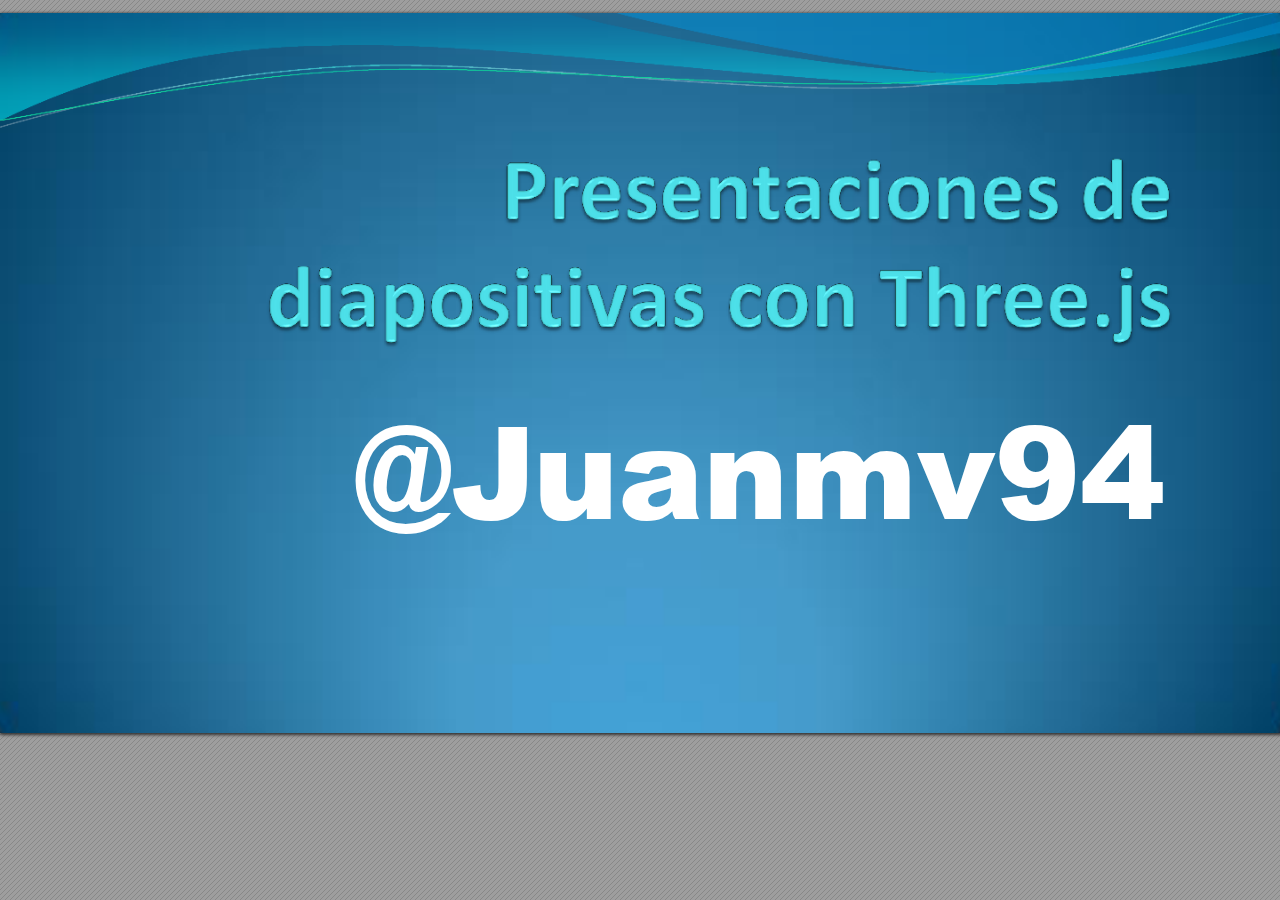
<file: slides/1/index.html>
<!DOCTYPE html>
<!-- Created by pdf2htmlEX (https://github.com/coolwanglu/pdf2htmlex) -->
<html xmlns="http://www.w3.org/1999/xhtml">
<head>
<meta charset="utf-8"/>
<meta name="generator" content="pdf2htmlEX"/>
<meta http-equiv="X-UA-Compatible" content="IE=edge,chrome=1"/>
<link rel="stylesheet" href="base.min.css"/>
<link rel="stylesheet" href="fancy.min.css"/>
<link rel="stylesheet" href="index.css"/>
<script src="compatibility.min.js"></script>
<script src="pdf2htmlEX.min.js"></script>
<script>
try{
pdf2htmlEX.defaultViewer = new pdf2htmlEX.Viewer({});
}catch(e){}
</script>
<title></title>
</head>
<body>
<div id="sidebar">
<div id="outline">
</div>
</div>
<div id="page-container">
<div id="pf1" class="pf w0 h0" data-page-no="1"><div class="pc pc1 w0 h0"><img class="bi x0 y0 w0 h0" alt="" src="bg1.png"/><div class="t m0 x1 h1 y1 ff1 fs0 fc0 sc0 ls0 ws0">@J<span class="_ _0"></span>uanmv94 </div></div><div class="pi" data-data='{"ctm":[1.777778,0.000000,0.000000,1.777778,0.000000,0.000000]}'></div></div>
</div>
<div class="loading-indicator">
<img alt="" src="pdf2htmlEX-64x64.png"/>
</div>
</body>
</html>
</file>
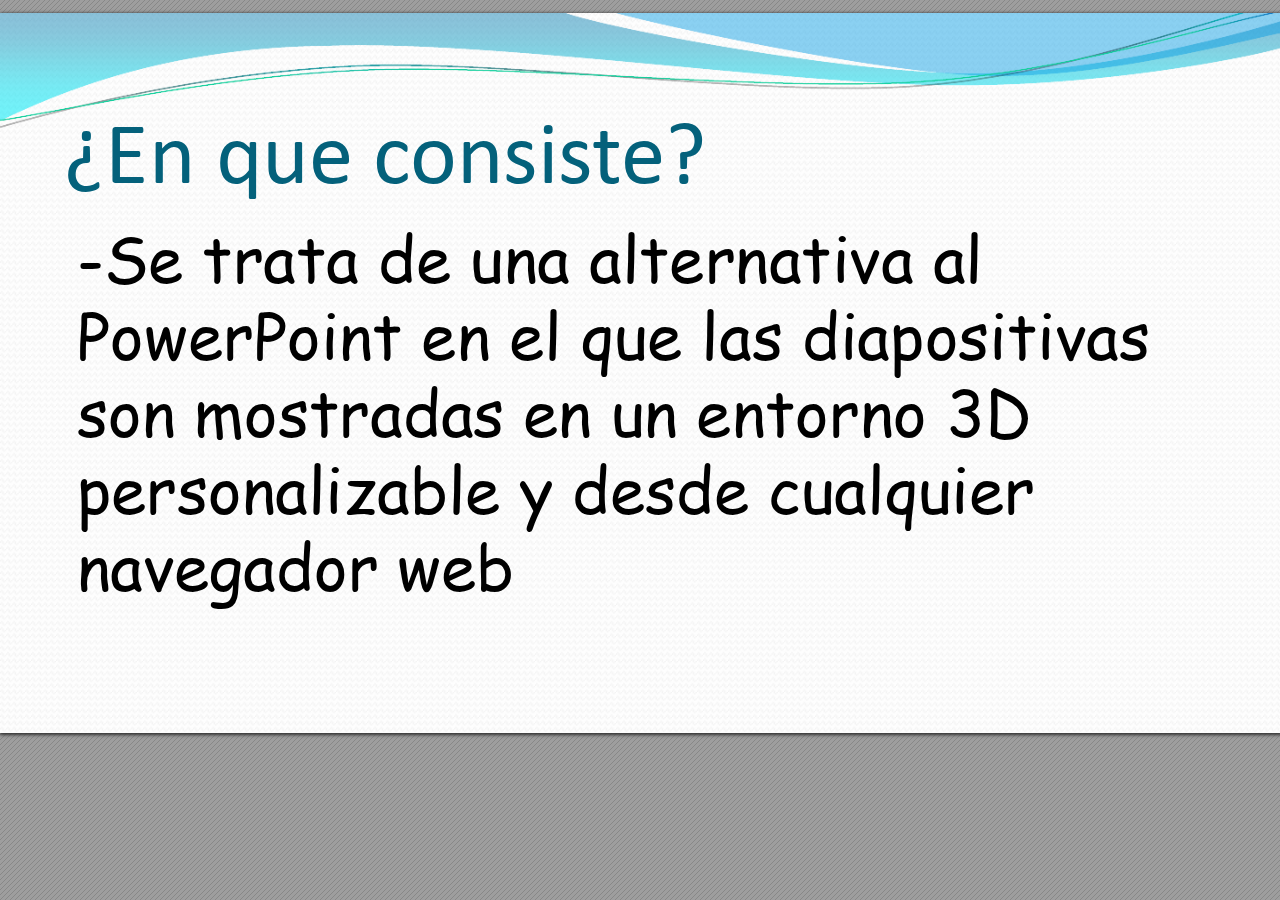
<file: slides/2/index.html>
<!DOCTYPE html>
<!-- Created by pdf2htmlEX (https://github.com/coolwanglu/pdf2htmlex) -->
<html xmlns="http://www.w3.org/1999/xhtml">
<head>
<meta charset="utf-8"/>
<meta name="generator" content="pdf2htmlEX"/>
<meta http-equiv="X-UA-Compatible" content="IE=edge,chrome=1"/>
<link rel="stylesheet" href="base.min.css"/>
<link rel="stylesheet" href="fancy.min.css"/>
<link rel="stylesheet" href="index.css"/>
<script src="compatibility.min.js"></script>
<script src="pdf2htmlEX.min.js"></script>
<script>
try{
pdf2htmlEX.defaultViewer = new pdf2htmlEX.Viewer({});
}catch(e){}
</script>
<title></title>
</head>
<body>
<div id="sidebar">
<div id="outline">
</div>
</div>
<div id="page-container">
<div id="pf2" class="pf w0 h0" data-page-no="2"><div class="pc pc2 w0 h0"><img class="bi x0 y0 w0 h0" alt="" src="bg2.png"/><div class="t m0 x1 h1 y1 ff1 fs0 fc0 sc0 ls0 ws0">¿En que c<span class="_ _0"></span>onsis<span class="_ _0"></span>t<span class="_ _1"></span>e? </div><div class="t m0 x2 h2 y2 ff2 fs1 fc1 sc0 ls0 ws0">-Se trata de una alternativa al </div><div class="t m0 x2 h2 y3 ff2 fs1 fc1 sc0 ls0 ws0">PowerPoint en el que las diapositivas </div><div class="t m0 x2 h3 y4 ff2 fs2 fc1 sc0 ls0 ws0">son mostradas <span class="_ _1"></span>en un entorno 3D </div><div class="t m0 x2 h2 y5 ff2 fs1 fc1 sc0 ls0 ws0">personalizable y desde cualquier </div><div class="t m0 x2 h3 y6 ff2 fs2 fc1 sc0 ls0 ws0">navegador <span class="_ _1"></span>web </div></div><div class="pi" data-data='{"ctm":[1.777778,0.000000,0.000000,1.777778,0.000000,0.000000]}'></div></div>
</div>
<div class="loading-indicator">
<img alt="" src="pdf2htmlEX-64x64.png"/>
</div>
</body>
</html>
</file>
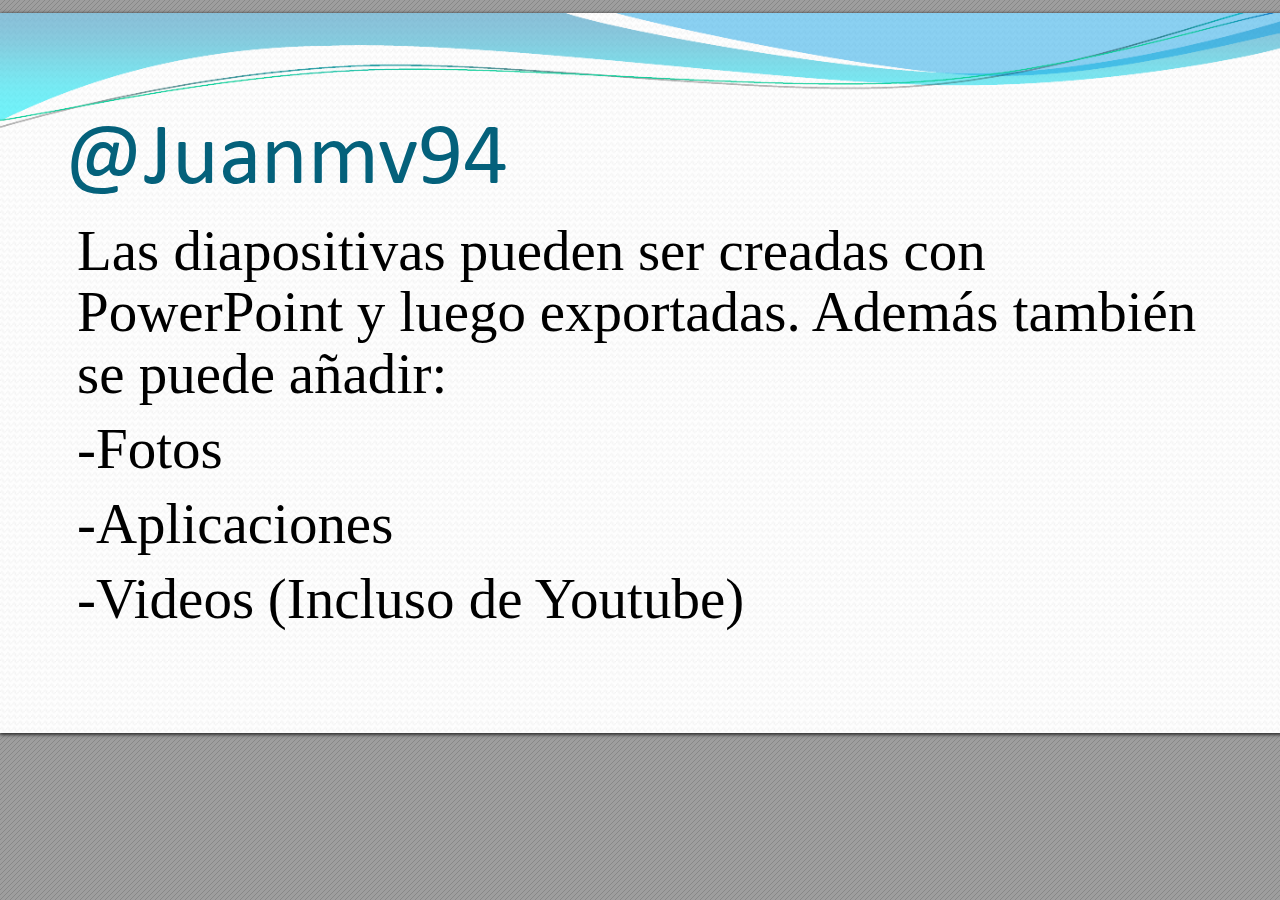
<file: slides/3/index.html>
<!DOCTYPE html>
<!-- Created by pdf2htmlEX (https://github.com/coolwanglu/pdf2htmlex) -->
<html xmlns="http://www.w3.org/1999/xhtml">
<head>
<meta charset="utf-8"/>
<meta name="generator" content="pdf2htmlEX"/>
<meta http-equiv="X-UA-Compatible" content="IE=edge,chrome=1"/>
<link rel="stylesheet" href="base.min.css"/>
<link rel="stylesheet" href="fancy.min.css"/>
<link rel="stylesheet" href="index.css"/>
<script src="compatibility.min.js"></script>
<script src="pdf2htmlEX.min.js"></script>
<script>
try{
pdf2htmlEX.defaultViewer = new pdf2htmlEX.Viewer({});
}catch(e){}
</script>
<title></title>
</head>
<body>
<div id="sidebar">
<div id="outline">
</div>
</div>
<div id="page-container">
<div id="pf3" class="pf w0 h0" data-page-no="3"><div class="pc pc3 w0 h0"><img class="bi x0 y0 w0 h0" alt="" src="bg3.png"/><div class="t m0 x1 h1 y1 ff1 fs0 fc0 sc0 ls0 ws0">@Juanm<span class="_ _0"></span>v94 </div><div class="t m0 x2 h2 y2 ff2 fs1 fc1 sc0 ls0 ws0">Las diapositivas pueden <span class="_ _1"></span>ser creadas con </div><div class="t m0 x2 h3 y3 ff2 fs2 fc1 sc0 ls0 ws0">PowerPoint <span class="_ _1"></span>y luego <span class="_ _1"></span>exportadas. <span class="_ _2"></span>Además también </div><div class="t m0 x2 h2 y4 ff2 fs1 fc1 sc0 ls0 ws0">se pued<span class="_ _3"></span>e <span class="_ _1"></span>añad<span class="_ _3"></span>ir: </div><div class="t m0 x2 h3 y5 ff2 fs2 fc1 sc0 ls0 ws0">-Fotos </div><div class="t m0 x2 h2 y6 ff2 fs1 fc1 sc0 ls0 ws0">-Aplicaciones<span class="_ _3"></span> </div><div class="t m0 x2 h3 y7 ff2 fs2 fc1 sc0 ls0 ws0">-V<span class="_ _2"></span>ideos <span class="_ _1"></span>(Incluso de <span class="_ _4"></span>Y<span class="_ _5"></span>outube) </div><div class="t m0 x3 h4 y8 ff3 fs3 fc1 sc0 ls0 ws0"> </div></div><div class="pi" data-data='{"ctm":[1.777778,0.000000,0.000000,1.777778,0.000000,0.000000]}'></div></div>
</div>
<div class="loading-indicator">
<img alt="" src="pdf2htmlEX-64x64.png"/>
</div>
</body>
</html>
</file>
<file: slides/1/index.css>
.ff0{font-family:sans-serif;visibility:hidden;}
@font-face{font-family:ff1;src:url(f1.woff)format("woff");}.ff1{font-family:ff1;line-height:0.842285;font-style:normal;font-weight:normal;visibility:visible;}
.m0{transform:matrix(0.444444,0.000000,0.000000,0.444444,0,0);-ms-transform:matrix(0.444444,0.000000,0.000000,0.444444,0,0);-webkit-transform:matrix(0.444444,0.000000,0.000000,0.444444,0,0);}
.v0{vertical-align:0.000000px;}
.ls0{letter-spacing:0.000000px;}
.sc_{text-shadow:none;}
.sc0{text-shadow:-0.015em 0 transparent,0 0.015em transparent,0.015em 0 transparent,0 -0.015em  transparent;}
@media screen and (-webkit-min-device-pixel-ratio:0){
.sc_{-webkit-text-stroke:0px transparent;}
.sc0{-webkit-text-stroke:0.015em transparent;text-shadow:none;}
}
.ws0{word-spacing:0.000000px;}
._0{margin-left:-7.778592px;}
.fc0{color:rgb(255,255,255);}
.fs0{font-size:288.096000px;}
.y0{bottom:0.000000px;}
.y1{bottom:213.368889px;}
.h1{height:209.882438px;}
.h0{height:720.000000px;}
.w0{width:1280.000000px;}
.x0{left:0.000000px;}
.x1{left:355.662222px;}
@media print{
.v0{vertical-align:0.000000pt;}
.ls0{letter-spacing:0.000000pt;}
.ws0{word-spacing:0.000000pt;}
._0{margin-left:-5.833944pt;}
.fs0{font-size:216.072000pt;}
.y0{bottom:0.000000pt;}
.y1{bottom:160.026667pt;}
.h1{height:157.411828pt;}
.h0{height:540.000000pt;}
.w0{width:960.000000pt;}
.x0{left:0.000000pt;}
.x1{left:266.746667pt;}
}
</file>
<file: slides/2/index.css>
.ff0{font-family:sans-serif;visibility:hidden;}
@font-face{font-family:ff1;src:url(f1.woff)format("woff");}.ff1{font-family:ff1;line-height:0.859863;font-style:normal;font-weight:normal;visibility:visible;}
@font-face{font-family:ff2;src:url(f2.woff)format("woff");}.ff2{font-family:ff2;line-height:1.083496;font-style:normal;font-weight:normal;visibility:visible;}
.m0{transform:matrix(0.444444,0.000000,0.000000,0.444444,0,0);-ms-transform:matrix(0.444444,0.000000,0.000000,0.444444,0,0);-webkit-transform:matrix(0.444444,0.000000,0.000000,0.444444,0,0);}
.v0{vertical-align:0.000000px;}
.ls0{letter-spacing:0.000000px;}
.sc_{text-shadow:none;}
.sc0{text-shadow:-0.015em 0 transparent,0 0.015em transparent,0.015em 0 transparent,0 -0.015em  transparent;}
@media screen and (-webkit-min-device-pixel-ratio:0){
.sc_{-webkit-text-stroke:0px transparent;}
.sc0{-webkit-text-stroke:0.015em transparent;text-shadow:none;}
}
.ws0{word-spacing:0.000000px;}
._0{margin-left:-2.802240px;}
._1{margin-left:-1.200960px;}
.fc1{color:rgb(0,0,0);}
.fc0{color:rgb(4,97,123);}
.fs1{font-size:144.000000px;}
.fs2{font-size:144.096000px;}
.fs0{font-size:200.160000px;}
.y0{bottom:0.000000px;}
.y6{bottom:142.208000px;}
.y5{bottom:219.057778px;}
.y4{bottom:295.857778px;}
.y3{bottom:372.693333px;}
.y2{bottom:449.528889px;}
.y1{bottom:549.511111px;}
.h2{height:115.171875px;}
.h3{height:115.248656px;}
.h1{height:136.534922px;}
.h0{height:720.000000px;}
.w0{width:1280.000000px;}
.x0{left:0.000000px;}
.x1{left:64.000000px;}
.x2{left:76.800000px;}
@media print{
.v0{vertical-align:0.000000pt;}
.ls0{letter-spacing:0.000000pt;}
.ws0{word-spacing:0.000000pt;}
._0{margin-left:-2.101680pt;}
._1{margin-left:-0.900720pt;}
.fs1{font-size:108.000000pt;}
.fs2{font-size:108.072000pt;}
.fs0{font-size:150.120000pt;}
.y0{bottom:0.000000pt;}
.y6{bottom:106.656000pt;}
.y5{bottom:164.293333pt;}
.y4{bottom:221.893333pt;}
.y3{bottom:279.520000pt;}
.y2{bottom:337.146667pt;}
.y1{bottom:412.133333pt;}
.h2{height:86.378906pt;}
.h3{height:86.436492pt;}
.h1{height:102.401191pt;}
.h0{height:540.000000pt;}
.w0{width:960.000000pt;}
.x0{left:0.000000pt;}
.x1{left:48.000000pt;}
.x2{left:57.600000pt;}
}
</file>
<file: slides/3/index.css>
.ff0{font-family:sans-serif;visibility:hidden;}
@font-face{font-family:ff1;src:url(f1.woff)format("woff");}.ff1{font-family:ff1;line-height:0.859863;font-style:normal;font-weight:normal;visibility:visible;}
.ff2{font-family:Times New Roman,sans-serif;font-weight:normal;font-style:normal;line-height:1.313477;visibility:visible;}
@font-face{font-family:ff3;src:url(f3.woff)format("woff");}.ff3{font-family:ff3;line-height:0.749512;font-style:normal;font-weight:normal;visibility:visible;}
.m0{transform:matrix(0.444444,0.000000,0.000000,0.444444,0,0);-ms-transform:matrix(0.444444,0.000000,0.000000,0.444444,0,0);-webkit-transform:matrix(0.444444,0.000000,0.000000,0.444444,0,0);}
.v0{vertical-align:0.000000px;}
.ls0{letter-spacing:0.000000px;}
.sc_{text-shadow:none;}
.sc0{text-shadow:-0.015em 0 transparent,0 0.015em transparent,0.015em 0 transparent,0 -0.015em  transparent;}
@media screen and (-webkit-min-device-pixel-ratio:0){
.sc_{-webkit-text-stroke:0px transparent;}
.sc0{-webkit-text-stroke:0.015em transparent;text-shadow:none;}
}
.ws0{word-spacing:0.000000px;}
._5{margin-left:-12.953856px;}
._2{margin-left:-7.569216px;}
._4{margin-left:-4.840096px;}
._0{margin-left:-3.002400px;}
._1{margin-left:-1.409760px;}
._3{width:1.025280px;}
.fc1{color:rgb(0,0,0);}
.fc0{color:rgb(4,97,123);}
.fs3{font-size:104.160000px;}
.fs1{font-size:128.160000px;}
.fs2{font-size:128.256000px;}
.fs0{font-size:200.160000px;}
.y0{bottom:0.000000px;}
.y8{bottom:51.754667px;}
.y7{bottom:113.834667px;}
.y6{bottom:188.977778px;}
.y5{bottom:264.071111px;}
.y4{bottom:339.200000px;}
.y3{bottom:400.640000px;}
.y2{bottom:462.115556px;}
.y1{bottom:549.511111px;}
.h4{height:76.645078px;}
.h2{height:129.036094px;}
.h3{height:129.132750px;}
.h1{height:136.534922px;}
.h0{height:720.000000px;}
.w0{width:1280.000000px;}
.x0{left:0.000000px;}
.x1{left:64.000000px;}
.x2{left:76.800000px;}
.x3{left:115.200000px;}
@media print{
.v0{vertical-align:0.000000pt;}
.ls0{letter-spacing:0.000000pt;}
.ws0{word-spacing:0.000000pt;}
._5{margin-left:-9.715392pt;}
._2{margin-left:-5.676912pt;}
._4{margin-left:-3.630072pt;}
._0{margin-left:-2.251800pt;}
._1{margin-left:-1.057320pt;}
._3{width:0.768960pt;}
.fs3{font-size:78.120000pt;}
.fs1{font-size:96.120000pt;}
.fs2{font-size:96.192000pt;}
.fs0{font-size:150.120000pt;}
.y0{bottom:0.000000pt;}
.y8{bottom:38.816000pt;}
.y7{bottom:85.376000pt;}
.y6{bottom:141.733333pt;}
.y5{bottom:198.053333pt;}
.y4{bottom:254.400000pt;}
.y3{bottom:300.480000pt;}
.y2{bottom:346.586667pt;}
.y1{bottom:412.133333pt;}
.h4{height:57.483809pt;}
.h2{height:96.777070pt;}
.h3{height:96.849562pt;}
.h1{height:102.401191pt;}
.h0{height:540.000000pt;}
.w0{width:960.000000pt;}
.x0{left:0.000000pt;}
.x1{left:48.000000pt;}
.x2{left:57.600000pt;}
.x3{left:86.400000pt;}
}
</file>
<file: slides/1/base.min.css>
/*! 
 * Base CSS for pdf2htmlEX
 * Copyright 2012,2013 Lu Wang <coolwanglu@gmail.com> 
 * https://github.com/coolwanglu/pdf2htmlEX/blob/master/share/LICENSE
 */#sidebar{position:absolute;top:0;left:0;bottom:0;width:250px;padding:0;margin:0;overflow:auto}#page-container{position:absolute;top:0;left:0;margin:0;padding:0;border:0}@media screen{#sidebar.opened+#page-container{left:250px}#page-container{bottom:0;right:0;overflow:auto}.loading-indicator{display:none}.loading-indicator.active{display:block;position:absolute;width:64px;height:64px;top:50%;left:50%;margin-top:-32px;margin-left:-32px}.loading-indicator img{position:absolute;top:0;left:0;bottom:0;right:0}}@media print{@page{margin:0}html{margin:0}body{margin:0;-webkit-print-color-adjust:exact}#sidebar{display:none}#page-container{width:auto;height:auto;overflow:visible;background-color:transparent}.d{display:none}}.pf{position:relative;background-color:white;overflow:hidden;margin:0;border:0}.pc{position:absolute;border:0;padding:0;margin:0;top:0;left:0;width:100%;height:100%;overflow:hidden;display:block;transform-origin:0 0;-ms-transform-origin:0 0;-webkit-transform-origin:0 0}.pc.opened{display:block}.bf{position:absolute;border:0;margin:0;top:0;bottom:0;width:100%;height:100%;-ms-user-select:none;-moz-user-select:none;-webkit-user-select:none;user-select:none}.bi{position:absolute;border:0;margin:0;-ms-user-select:none;-moz-user-select:none;-webkit-user-select:none;user-select:none}@media print{.pf{margin:0;box-shadow:none;page-break-after:always;page-break-inside:avoid}@-moz-document url-prefix(){.pf{overflow:visible;border:1px solid #fff}.pc{overflow:visible}}}.c{position:absolute;border:0;padding:0;margin:0;overflow:hidden;display:block}.t{position:absolute;white-space:pre;font-size:1px;transform-origin:0 100%;-ms-transform-origin:0 100%;-webkit-transform-origin:0 100%;unicode-bidi:bidi-override;-moz-font-feature-settings:"liga" 0}.t:after{content:''}.t:before{content:'';display:inline-block}.t span{position:relative;unicode-bidi:bidi-override}._{display:inline-block;color:transparent;z-index:-1}::selection{background:rgba(127,255,255,0.4)}::-moz-selection{background:rgba(127,255,255,0.4)}.pi{display:none}.d{position:absolute;transform-origin:0 100%;-ms-transform-origin:0 100%;-webkit-transform-origin:0 100%}.it{border:0;background-color:rgba(255,255,255,0.0)}.ir:hover{cursor:pointer}
</file>
<file: slides/1/fancy.min.css>
/*! 
 * Fancy styles for pdf2htmlEX
 * Copyright 2012,2013 Lu Wang <coolwanglu@gmail.com> 
 * https://github.com/coolwanglu/pdf2htmlEX/blob/master/share/LICENSE
 */@keyframes fadein{from{opacity:0}to{opacity:1}}@-webkit-keyframes fadein{from{opacity:0}to{opacity:1}}@keyframes swing{0{transform:rotate(0)}10%{transform:rotate(0)}90%{transform:rotate(720deg)}100%{transform:rotate(720deg)}}@-webkit-keyframes swing{0{-webkit-transform:rotate(0)}10%{-webkit-transform:rotate(0)}90%{-webkit-transform:rotate(720deg)}100%{-webkit-transform:rotate(720deg)}}@media screen{#sidebar{background-color:#2f3236;background-image:url("[data-uri]")}#outline{font-family:Georgia,Times,"Times New Roman",serif;font-size:13px;margin:2em 1em}#outline ul{padding:0}#outline li{list-style-type:none;margin:1em 0}#outline li>ul{margin-left:1em}#outline a,#outline a:visited,#outline a:hover,#outline a:active{line-height:1.2;color:#e8e8e8;text-overflow:ellipsis;white-space:nowrap;text-decoration:none;display:block;overflow:hidden;outline:0}#outline a:hover{color:#0cf}#page-container{background-color:#9e9e9e;background-image:url("[data-uri]");-webkit-transition:left 500ms;transition:left 500ms}.pf{margin:13px auto;box-shadow:1px 1px 3px 1px #333;border-collapse:separate}.pc.opened{-webkit-animation:fadein 100ms;animation:fadein 100ms}.loading-indicator.active{-webkit-animation:swing 1.5s ease-in-out .01s infinite alternate none;animation:swing 1.5s ease-in-out .01s infinite alternate none}.checked{background:no-repeat url([data-uri])}}
</file>
<file: slides/2/base.min.css>
/*! 
 * Base CSS for pdf2htmlEX
 * Copyright 2012,2013 Lu Wang <coolwanglu@gmail.com> 
 * https://github.com/coolwanglu/pdf2htmlEX/blob/master/share/LICENSE
 */#sidebar{position:absolute;top:0;left:0;bottom:0;width:250px;padding:0;margin:0;overflow:auto}#page-container{position:absolute;top:0;left:0;margin:0;padding:0;border:0}@media screen{#sidebar.opened+#page-container{left:250px}#page-container{bottom:0;right:0;overflow:auto}.loading-indicator{display:none}.loading-indicator.active{display:block;position:absolute;width:64px;height:64px;top:50%;left:50%;margin-top:-32px;margin-left:-32px}.loading-indicator img{position:absolute;top:0;left:0;bottom:0;right:0}}@media print{@page{margin:0}html{margin:0}body{margin:0;-webkit-print-color-adjust:exact}#sidebar{display:none}#page-container{width:auto;height:auto;overflow:visible;background-color:transparent}.d{display:none}}.pf{position:relative;background-color:white;overflow:hidden;margin:0;border:0}.pc{position:absolute;border:0;padding:0;margin:0;top:0;left:0;width:100%;height:100%;overflow:hidden;display:block;transform-origin:0 0;-ms-transform-origin:0 0;-webkit-transform-origin:0 0}.pc.opened{display:block}.bf{position:absolute;border:0;margin:0;top:0;bottom:0;width:100%;height:100%;-ms-user-select:none;-moz-user-select:none;-webkit-user-select:none;user-select:none}.bi{position:absolute;border:0;margin:0;-ms-user-select:none;-moz-user-select:none;-webkit-user-select:none;user-select:none}@media print{.pf{margin:0;box-shadow:none;page-break-after:always;page-break-inside:avoid}@-moz-document url-prefix(){.pf{overflow:visible;border:1px solid #fff}.pc{overflow:visible}}}.c{position:absolute;border:0;padding:0;margin:0;overflow:hidden;display:block}.t{position:absolute;white-space:pre;font-size:1px;transform-origin:0 100%;-ms-transform-origin:0 100%;-webkit-transform-origin:0 100%;unicode-bidi:bidi-override;-moz-font-feature-settings:"liga" 0}.t:after{content:''}.t:before{content:'';display:inline-block}.t span{position:relative;unicode-bidi:bidi-override}._{display:inline-block;color:transparent;z-index:-1}::selection{background:rgba(127,255,255,0.4)}::-moz-selection{background:rgba(127,255,255,0.4)}.pi{display:none}.d{position:absolute;transform-origin:0 100%;-ms-transform-origin:0 100%;-webkit-transform-origin:0 100%}.it{border:0;background-color:rgba(255,255,255,0.0)}.ir:hover{cursor:pointer}
</file>
<file: slides/2/fancy.min.css>
/*! 
 * Fancy styles for pdf2htmlEX
 * Copyright 2012,2013 Lu Wang <coolwanglu@gmail.com> 
 * https://github.com/coolwanglu/pdf2htmlEX/blob/master/share/LICENSE
 */@keyframes fadein{from{opacity:0}to{opacity:1}}@-webkit-keyframes fadein{from{opacity:0}to{opacity:1}}@keyframes swing{0{transform:rotate(0)}10%{transform:rotate(0)}90%{transform:rotate(720deg)}100%{transform:rotate(720deg)}}@-webkit-keyframes swing{0{-webkit-transform:rotate(0)}10%{-webkit-transform:rotate(0)}90%{-webkit-transform:rotate(720deg)}100%{-webkit-transform:rotate(720deg)}}@media screen{#sidebar{background-color:#2f3236;background-image:url("[data-uri]")}#outline{font-family:Georgia,Times,"Times New Roman",serif;font-size:13px;margin:2em 1em}#outline ul{padding:0}#outline li{list-style-type:none;margin:1em 0}#outline li>ul{margin-left:1em}#outline a,#outline a:visited,#outline a:hover,#outline a:active{line-height:1.2;color:#e8e8e8;text-overflow:ellipsis;white-space:nowrap;text-decoration:none;display:block;overflow:hidden;outline:0}#outline a:hover{color:#0cf}#page-container{background-color:#9e9e9e;background-image:url("[data-uri]");-webkit-transition:left 500ms;transition:left 500ms}.pf{margin:13px auto;box-shadow:1px 1px 3px 1px #333;border-collapse:separate}.pc.opened{-webkit-animation:fadein 100ms;animation:fadein 100ms}.loading-indicator.active{-webkit-animation:swing 1.5s ease-in-out .01s infinite alternate none;animation:swing 1.5s ease-in-out .01s infinite alternate none}.checked{background:no-repeat url([data-uri])}}
</file>
<file: slides/3/base.min.css>
/*! 
 * Base CSS for pdf2htmlEX
 * Copyright 2012,2013 Lu Wang <coolwanglu@gmail.com> 
 * https://github.com/coolwanglu/pdf2htmlEX/blob/master/share/LICENSE
 */#sidebar{position:absolute;top:0;left:0;bottom:0;width:250px;padding:0;margin:0;overflow:auto}#page-container{position:absolute;top:0;left:0;margin:0;padding:0;border:0}@media screen{#sidebar.opened+#page-container{left:250px}#page-container{bottom:0;right:0;overflow:auto}.loading-indicator{display:none}.loading-indicator.active{display:block;position:absolute;width:64px;height:64px;top:50%;left:50%;margin-top:-32px;margin-left:-32px}.loading-indicator img{position:absolute;top:0;left:0;bottom:0;right:0}}@media print{@page{margin:0}html{margin:0}body{margin:0;-webkit-print-color-adjust:exact}#sidebar{display:none}#page-container{width:auto;height:auto;overflow:visible;background-color:transparent}.d{display:none}}.pf{position:relative;background-color:white;overflow:hidden;margin:0;border:0}.pc{position:absolute;border:0;padding:0;margin:0;top:0;left:0;width:100%;height:100%;overflow:hidden;display:block;transform-origin:0 0;-ms-transform-origin:0 0;-webkit-transform-origin:0 0}.pc.opened{display:block}.bf{position:absolute;border:0;margin:0;top:0;bottom:0;width:100%;height:100%;-ms-user-select:none;-moz-user-select:none;-webkit-user-select:none;user-select:none}.bi{position:absolute;border:0;margin:0;-ms-user-select:none;-moz-user-select:none;-webkit-user-select:none;user-select:none}@media print{.pf{margin:0;box-shadow:none;page-break-after:always;page-break-inside:avoid}@-moz-document url-prefix(){.pf{overflow:visible;border:1px solid #fff}.pc{overflow:visible}}}.c{position:absolute;border:0;padding:0;margin:0;overflow:hidden;display:block}.t{position:absolute;white-space:pre;font-size:1px;transform-origin:0 100%;-ms-transform-origin:0 100%;-webkit-transform-origin:0 100%;unicode-bidi:bidi-override;-moz-font-feature-settings:"liga" 0}.t:after{content:''}.t:before{content:'';display:inline-block}.t span{position:relative;unicode-bidi:bidi-override}._{display:inline-block;color:transparent;z-index:-1}::selection{background:rgba(127,255,255,0.4)}::-moz-selection{background:rgba(127,255,255,0.4)}.pi{display:none}.d{position:absolute;transform-origin:0 100%;-ms-transform-origin:0 100%;-webkit-transform-origin:0 100%}.it{border:0;background-color:rgba(255,255,255,0.0)}.ir:hover{cursor:pointer}
</file>
<file: slides/3/fancy.min.css>
/*! 
 * Fancy styles for pdf2htmlEX
 * Copyright 2012,2013 Lu Wang <coolwanglu@gmail.com> 
 * https://github.com/coolwanglu/pdf2htmlEX/blob/master/share/LICENSE
 */@keyframes fadein{from{opacity:0}to{opacity:1}}@-webkit-keyframes fadein{from{opacity:0}to{opacity:1}}@keyframes swing{0{transform:rotate(0)}10%{transform:rotate(0)}90%{transform:rotate(720deg)}100%{transform:rotate(720deg)}}@-webkit-keyframes swing{0{-webkit-transform:rotate(0)}10%{-webkit-transform:rotate(0)}90%{-webkit-transform:rotate(720deg)}100%{-webkit-transform:rotate(720deg)}}@media screen{#sidebar{background-color:#2f3236;background-image:url("[data-uri]")}#outline{font-family:Georgia,Times,"Times New Roman",serif;font-size:13px;margin:2em 1em}#outline ul{padding:0}#outline li{list-style-type:none;margin:1em 0}#outline li>ul{margin-left:1em}#outline a,#outline a:visited,#outline a:hover,#outline a:active{line-height:1.2;color:#e8e8e8;text-overflow:ellipsis;white-space:nowrap;text-decoration:none;display:block;overflow:hidden;outline:0}#outline a:hover{color:#0cf}#page-container{background-color:#9e9e9e;background-image:url("[data-uri]");-webkit-transition:left 500ms;transition:left 500ms}.pf{margin:13px auto;box-shadow:1px 1px 3px 1px #333;border-collapse:separate}.pc.opened{-webkit-animation:fadein 100ms;animation:fadein 100ms}.loading-indicator.active{-webkit-animation:swing 1.5s ease-in-out .01s infinite alternate none;animation:swing 1.5s ease-in-out .01s infinite alternate none}.checked{background:no-repeat url([data-uri])}}
</file>
